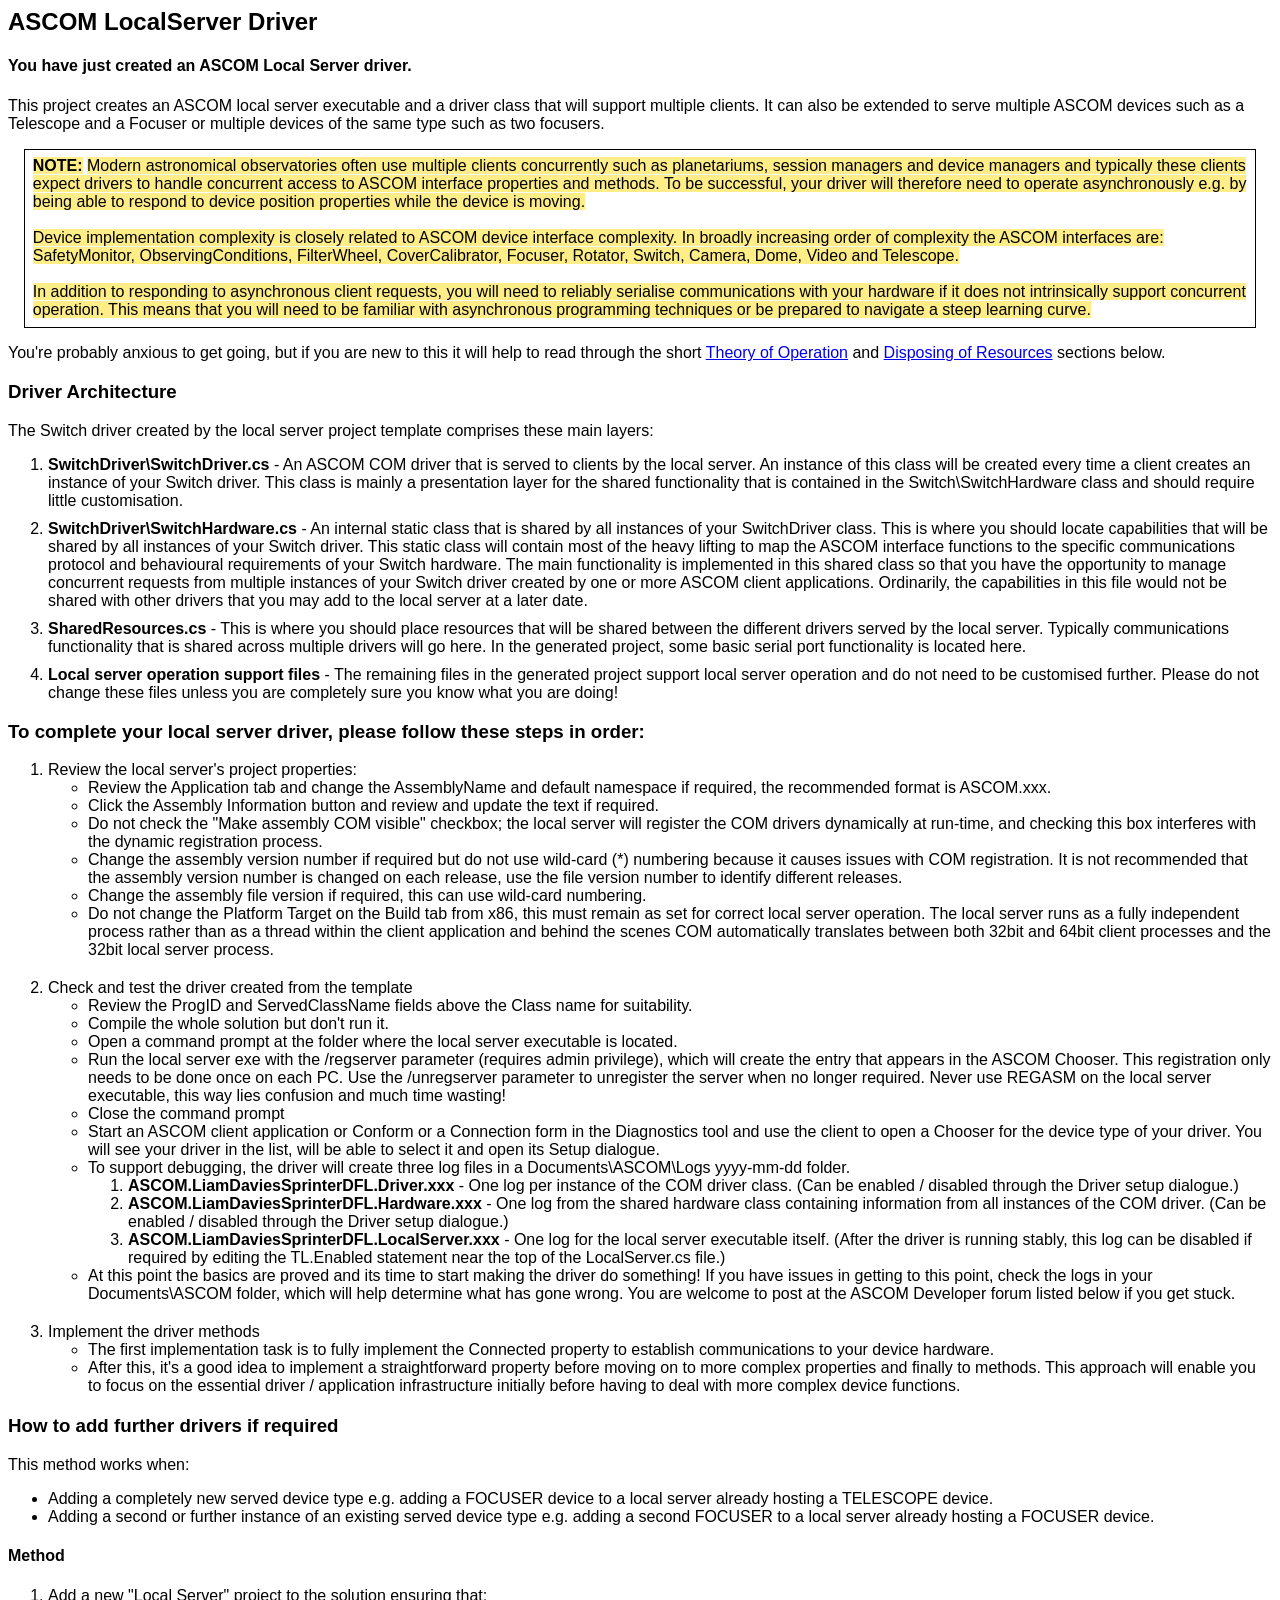
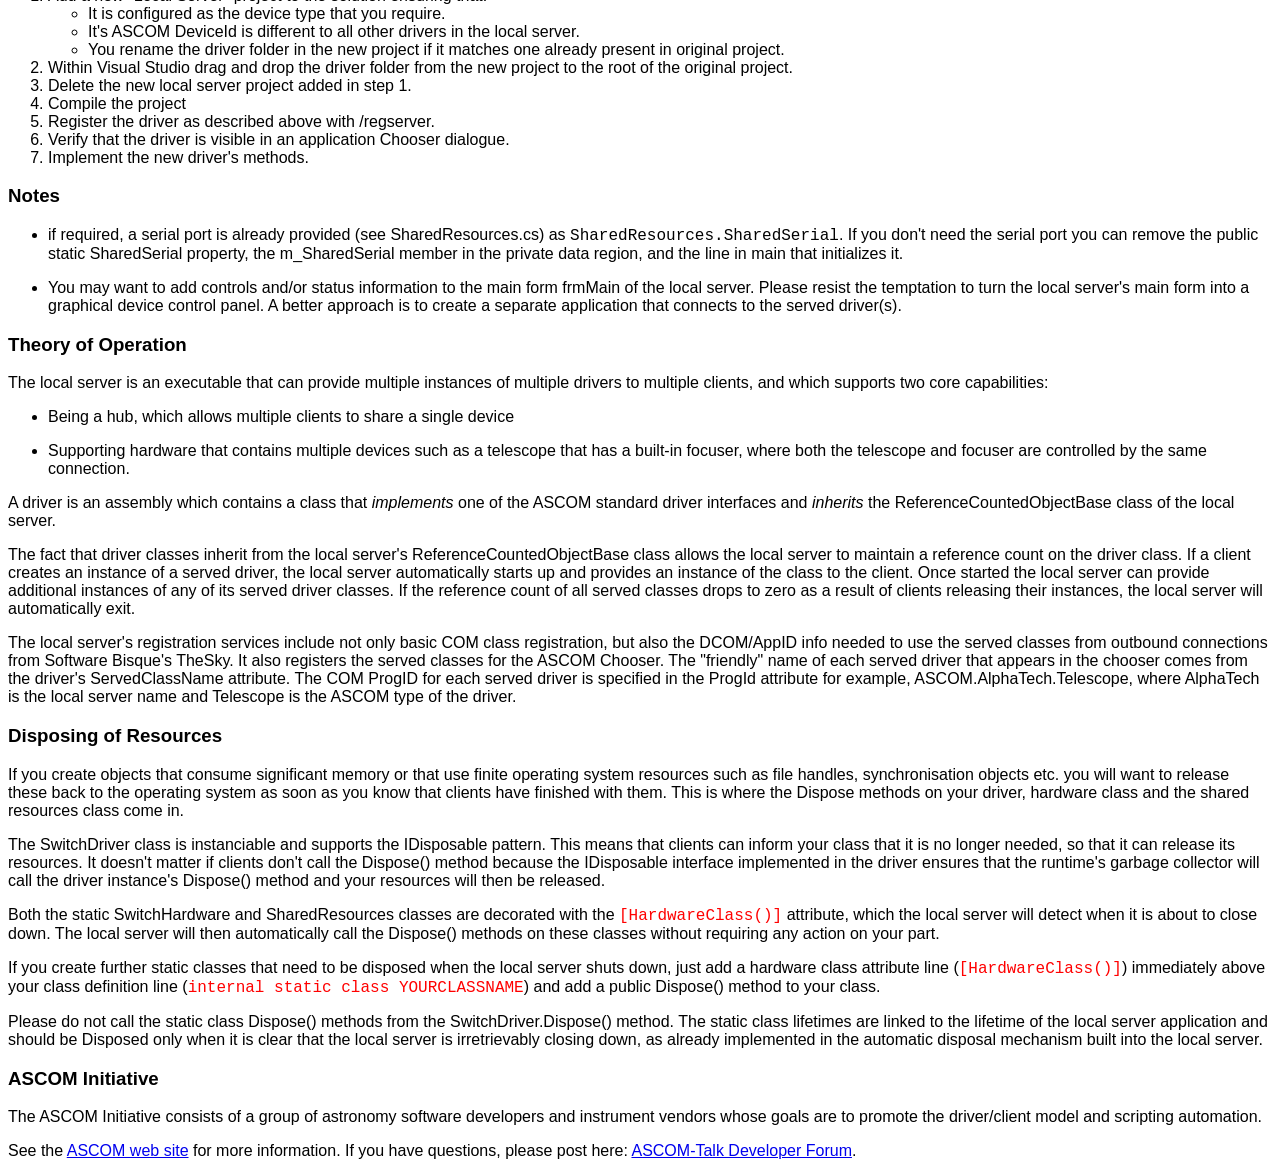
<file: ReadMe.htm>
<!DOCTYPE HTML PUBLIC "-//W3C//DTD HTML 4.0 Transitional//EN">
<HTML>
<HEAD>
    <META HTTP-EQUIV="CONTENT-TYPE" CONTENT="text/html; charset=windows-1252" />
    <TITLE>ASCOM Local Server Read-Me</TITLE>
    <META NAME="GENERATOR" CONTENT="OpenOffice.org 3.2  (Win32)" />
    <META NAME="CREATED" CONTENT="0;0" />
    <META NAME="CHANGEDBY" CONTENT="Chris Rowland" />
    <META NAME="CHANGED" CONTENT="20110422;10442800" />
    <META NAME="CHANGEDBY" CONTENT="Chris Rowland" />
    <STYLE TYPE="text/css">
        <!--
        @page {
            margin: 2cm
        }

        ol, ul, p {
            font-family: "Verdana", "Arial", "Helvetica", sans-serif;
            font-weight: normal
        }

        TD P {
            font-family: "Verdana", "Arial", "Helvetica", sans-serif;
            font-weight: normal
        }

        H3 {
            font-family: "Arial", "Helvetica", sans-serif
        }

        H2 {
            font-family: "Arial", "Helvetica", sans-serif
        }

        H4 {
            font-family: "Arial", "Helvetica", sans-serif
        }

        span.code {
            color: #ff0000;
            font-family: monospace;
            font-size: large
        }

        PRE {
            margin-left: 0.18cm;
            margin-right: 0.18cm;
            margin-top: 0.18cm;
            margin-bottom: 0.18cm;
            background: #ccffff
        }

            PRE.western {
                font-weight: normal
            }

            PRE.cjk {
                font-family: "NSimSun", monospace;
                font-weight: normal
            }

            PRE.ctl {
                font-weight: normal
            }

        EM.underline {
            text-decoration: underline
        }
        -->
    </STYLE>
</HEAD>
<BODY LANG="en-GB" DIR="LTR">
    <H2>
        ASCOM LocalServer Driver
    </H2>
    <H4>You have just created an ASCOM Local Server driver.</H4>
    <P>
        This project creates an ASCOM local server executable and a driver class that will support multiple clients. It can also be extended to serve multiple ASCOM devices such
        as a Telescope and a Focuser or multiple devices of the same type such as two focusers.
    </P>
    <P STYLE="margin-left: 0.42cm; margin-right: 0.42cm; border: 1px solid #000000; padding: 0.21cm">
        <STRONG>
            <SPAN STYLE="background: #ffee88">NOTE:</SPAN>
        </STRONG>
        <SPAN STYLE="background: #ffee88">
            Modern astronomical observatories often use multiple clients concurrently such as planetariums, session managers and device managers and typically these clients expect drivers to handle
            concurrent access to ASCOM interface properties and methods. To be successful, your driver will therefore need to operate asynchronously e.g. by being able to respond to device
            position properties while the device is moving.
            <BR /><BR />
            Device implementation complexity is closely related to ASCOM device interface complexity. In broadly increasing order of complexity the ASCOM interfaces are:
            SafetyMonitor, ObservingConditions, FilterWheel, CoverCalibrator, Focuser, Rotator, Switch, Camera, Dome, Video and Telescope.
            <BR /><BR />
            In addition to responding to asynchronous client requests, you will need to reliably serialise communications with your hardware if it does not intrinsically
            support concurrent operation. This means that you will need to be familiar with asynchronous programming techniques or be prepared to navigate a steep learning curve.
        </SPAN>
    </P>
    <P>
        You're probably anxious to get going, but if you are new to this it will help to read through the short <A HREF="#theory">Theory of Operation</A> and <A HREF="#disposal">Disposing of Resources</A> sections below.
    </P>

    <h3>Driver Architecture</h3>
    <p>
        The Switch driver created by the local server project template comprises these main layers:
        <ol>
            <li style="margin-bottom:10px">
                <b>SwitchDriver\SwitchDriver.cs</b> - An ASCOM COM driver that is served to clients by the local server. An instance of this class will be created every time
                a client creates an instance of your Switch driver. This class is mainly a presentation layer for the shared functionality that is contained in the Switch\SwitchHardware class
                and should require little customisation.
            </li>
            <li style="margin-bottom:10px">
                <b>SwitchDriver\SwitchHardware.cs</b> - An internal static class that is shared by all instances of your SwitchDriver class. This is where you should locate capabilities that
                will be shared by all instances of your Switch driver. This static class will contain
                most of the heavy lifting to map the ASCOM interface functions to the specific communications protocol and behavioural requirements of your Switch hardware.
                The main functionality is implemented in this shared class so that you have the opportunity to manage concurrent requests from multiple instances of your Switch driver created
                by one or more ASCOM client applications.
                Ordinarily, the capabilities in this file would not be shared with other drivers that you may add to the local server at a later date.
            </li>
            <li style="margin-bottom:10px">
                <b>SharedResources.cs</b> - This is where you should place resources that will be shared between the different drivers served by the local server. Typically communications functionality that is shared across multiple drivers
                will go here. In the generated project, some basic serial port functionality is located here.
            </li>
            <li style="margin-bottom:10px">
                <b>Local server operation support files</b> - The remaining files in the generated project support local server operation and do not need to be customised further.
                Please do not change these files unless you are completely sure you know what you are doing!
            </li>
        </ol>
    </p>

    <h3>To complete your local server driver, please follow these steps in order:</h3>
    <OL>
        <LI style="margin-bottom:20px">
            Review the local server's project properties:
            <UL>
                <LI>Review the Application tab and change the AssemblyName and default namespace if required, the recommended format is ASCOM.xxx.</LI>
                <LI>Click the Assembly Information button and review and update the text if required.</LI>
                <LI>Do not check the "Make assembly COM visible" checkbox; the local server will register the COM drivers dynamically at run-time, and checking this box interferes with the dynamic registration process.</LI>
                <LI>
                    Change the assembly version number if required but do not use wild-card (*) numbering because it causes issues with COM registration.
                    It is not recommended that the assembly version number is changed on each release, use the file version number to identify different releases.
                </LI>
                <LI>Change the assembly file version if required, this can use wild-card numbering.</LI>
                <LI>
                    Do not change the Platform Target on the Build tab from x86, this must remain as set for correct local server operation. The local server runs as a fully independent process rather than as a thread
                    within the client application and behind the scenes COM automatically translates between both 32bit and 64bit client processes and the 32bit local server process.
                    <br />
                </LI>
            </UL>
        </LI>

        <LI style="margin-bottom:20px">
            Check and test the driver created from the template
            <ul>
                <li>Review the ProgID and ServedClassName fields above the Class name for suitability.</li>
                <li>Compile the whole solution but don't run it.</li>
                <li>Open a command prompt at the folder where the local server executable is located.</li>
                <li>
                    Run the local server exe with the /regserver parameter (requires admin privilege), which will create the entry that appears in the ASCOM Chooser. This registration only needs to be done once on each PC.
                    Use the /unregserver parameter to unregister the server when no longer required. Never use REGASM on the local server executable, this way lies confusion and much time wasting!
                </li>
                <li>Close the command prompt</li>
                <li>
                    Start an ASCOM client application or Conform or a Connection form in the Diagnostics tool and use the client to open a Chooser for the device type of your driver.
                    You will see your driver in the list, will be able to select it and open its Setup dialogue.
                </li>
                <li>
                    To support debugging, the driver will create three log files in a Documents\ASCOM\Logs yyyy-mm-dd folder.
                    <ol>
                        <li><b>ASCOM.LiamDaviesSprinterDFL.Driver.xxx</b> - One log per instance of the COM driver class. (Can be enabled / disabled through the Driver setup dialogue.)</li>
                        <li><b>ASCOM.LiamDaviesSprinterDFL.Hardware.xxx</b> - One log from the shared hardware class containing information from all instances of the COM driver. (Can be enabled / disabled through the Driver setup dialogue.)</li>
                        <li>
                            <b>ASCOM.LiamDaviesSprinterDFL.LocalServer.xxx</b> - One log for the local server executable itself. (After the driver is running stably, this log can be disabled if required
                            by editing the TL.Enabled statement near the top of the LocalServer.cs file.)
                        </li>
                    </ol>
                </li>
                <li>
                    At this point the basics are proved and its time to start making the driver do something! If you have issues in getting to this point, check the
                    logs in your Documents\ASCOM folder, which will help determine what has gone wrong. You are welcome to post at the ASCOM Developer forum listed below if you get stuck.
                </li>
            </ul>
        </LI>

        <LI style="margin-bottom:20px">
            Implement the driver methods
            <ul>
                <li>The first implementation task is to fully implement the Connected property to establish communications to your device hardware.</li>
                <li>
                    After this, it's a good idea to implement a straightforward property before moving on to more complex properties and finally to methods. This approach will
                    enable you to focus on the essential driver / application infrastructure initially before having to deal with more complex device functions.
                </li>
            </ul>
        </LI>

    </OL>

    <h3>How to add further drivers if required</h3>
    <p>
        This method works when:
    </p>
    <ul>
        <li>Adding a completely new served device type e.g. adding a FOCUSER device to a local server already hosting a TELESCOPE device.</li>
        <li>Adding a second or further instance of an existing served device type e.g. adding a second FOCUSER to a local server already hosting a FOCUSER device.</li>
    </ul>
    <h4>Method</h4>
    <ol>
        <li>
            Add a new "Local Server" project to the solution ensuring that:
            <ul>
                <li>It is configured as the device type that you require.</li>
                <li>It's ASCOM DeviceId is different to all other drivers in the local server.</li>
                <li>You rename the driver folder in the new project if it matches one already present in original project.</li>
            </ul>
        </li>
        <li>
            Within Visual Studio drag and drop the driver folder from the new project to the root of the original project.
        </li>
        <li>
            Delete the new local server project added in step 1.
        </li>
        <li>Compile the project</li>
        <li>Register the driver as described above with /regserver.</li>
        <li>Verify that the driver is visible in an application Chooser dialogue.</li>
        <li>Implement the new driver's methods.</li>
    </ol>

    <H3>Notes</H3>
    <UL>
        <LI>
            <P STYLE="margin-bottom: 0cm">
                if required, a serial port is already provided (see SharedResources.cs) as <FONT FACE="Lucida Console, Courier New, Courier, monospace">SharedResources.SharedSerial</FONT>.
                If you don't need the serial port you can remove the public static SharedSerial property, the m_SharedSerial member in the private data region, and the line in main that initializes it.
            </P>
        </LI>
        <LI>
            <P>
                You may want to add controls and/or status information to the main form frmMain of the local server. Please resist the temptation to turn the local server's main form into a graphical device control
                panel. A better approach is to create a separate application that connects to the served driver(s).
            </P>
        </LI>
    </UL>
    <H3>
        <A NAME="theory"></A>Theory of Operation
    </H3>
    <P>
        The local server is an executable that can provide multiple instances of multiple drivers to multiple clients, and which supports two core capabilities:
    </P>
    <UL>
        <LI>
            <P STYLE="margin-bottom: 0cm">
                Being a hub, which allows multiple clients to share a single device
            </P>
        </LI>
        <LI>
            <P>
                Supporting hardware that contains multiple devices such as a telescope that has a built-in focuser, where both the telescope and focuser are controlled by the same connection.
            </P>
        </LI>
    </UL>
    <P>
        A driver is an assembly which contains a class that <EM>implements</EM> one of the ASCOM standard driver interfaces and <EM>inherits</EM> the ReferenceCountedObjectBase class of the local server.
    </P>
    <P>
        The fact that driver classes inherit from the local server's ReferenceCountedObjectBase class allows the local server to maintain a reference count on the driver class. If a client creates an
        instance of a served driver, the local server automatically starts up and provides an instance of the class to the client. Once started the local server can provide additional instances of any of its served
        driver classes. If the reference count of all served classes drops to zero as a result of clients releasing their instances, the local server will automatically exit.
    </P>
    <P>
        The local server's registration services include not only basic COM class registration, but also the DCOM/AppID info needed to use the served classes from outbound connections from Software Bisque's TheSky. It
        also registers the served classes for the ASCOM Chooser. The &quot;friendly&quot; name of each served driver that appears in the chooser comes from the driver's ServedClassName attribute.
        The COM ProgID for each served driver is specified in the ProgId attribute for example, ASCOM.AlphaTech.Telescope, where AlphaTech is the local server name and Telescope is the ASCOM type of the driver.
    </P>

    <H3>
        <A NAME="disposal"></A>Disposing of Resources
    </H3>
    <P>
        If you create objects that consume significant memory or that use finite operating system resources such as file handles, synchronisation objects etc. you will want to release these back to the operating system
        as soon as you know that clients have finished with them. This is where the Dispose methods on your driver, hardware class and the shared resources class come in.
    </P>
    <p>
        The SwitchDriver class is instanciable and supports the IDisposable pattern. This means that clients can inform your class that it is no longer needed, so that it can release its resources. It doesn't
        matter if clients don't call the Dispose() method because the IDisposable interface implemented in the driver ensures that the runtime's garbage collector will call the driver instance's
        Dispose() method and your resources will then be released.
    </p>
    <p>
        Both the static SwitchHardware and SharedResources classes are decorated with the <span class="code">[HardwareClass()]</span> attribute, which the local server will detect when it is about to close down.
        The local server will then automatically call the Dispose() methods on these classes without requiring any action on your part.
    </p>
    <p>
        If you create further static classes that need to be
        disposed when the local server shuts down, just add a hardware class attribute line (<span class="code">[HardwareClass()]</span>)
        immediately above your class definition line (<span class="code">internal static class YOURCLASSNAME</span>) and add a public Dispose() method to your class.
    </p>
    <p>
        Please do not call the static class Dispose() methods from the SwitchDriver.Dispose() method. The static class lifetimes are linked to the lifetime of the local server application and should be Disposed
        only when it is clear that the local server is irretrievably closing down, as already implemented in the automatic disposal mechanism built into the local server.
    </p>

    <H3>ASCOM Initiative</H3>
    <P>
        The ASCOM Initiative consists of a group of astronomy software  developers and instrument vendors whose goals are to promote the driver/client model and scripting automation.
    </P>
    <P>
        See the <A HREF="https://ascom-standards.org/" TARGET="browser">ASCOM web site</A> for more information.
        If you have questions, please post here: <A HREF="https://ascomtalk.groups.io/g/Developer/topics" TARGET="browser">ASCOM-Talk Developer Forum</A>.
    </P>

</BODY>
</HTML>
</file>
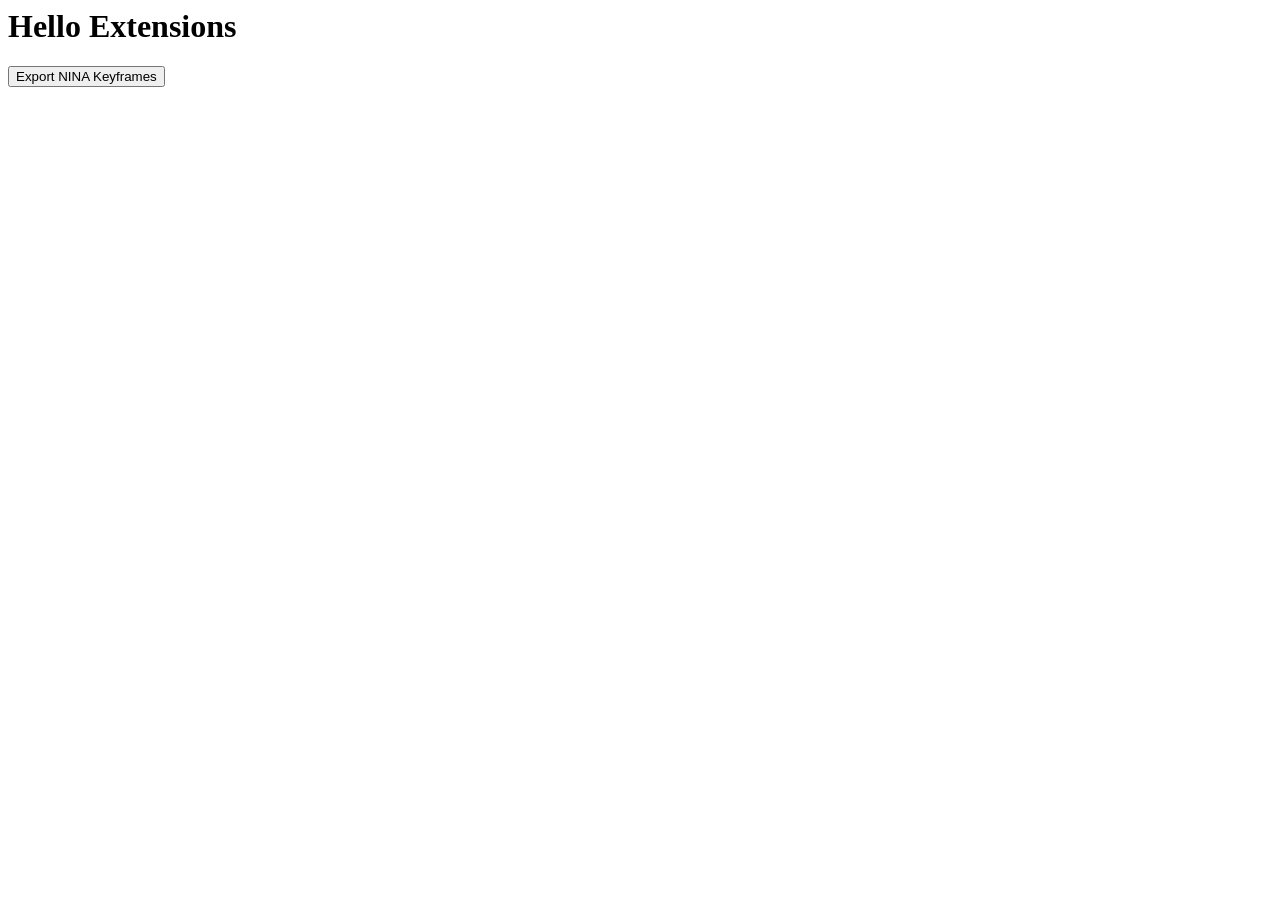
<file: telescopius_keyframer/hello.html>
<html>
    <head>
        <script type=”module” src="https://cdn.jsdelivr.net/npm/@theatre/browser-bundles@0.5.0-insiders.88df1ef/dist/core-and-studio.js"></script>
    </head>
  <body>
    <h1>Hello Extensions</h1>
    <button type="button" onclick="exportKeyframes()">Export NINA Keyframes</button>
  </body>
  <script>
    import { exportJSON } from './scripts/content.js';
    function exportKeyframes() {
      exportJSON();
    }
    </script>
</html>
</file>
